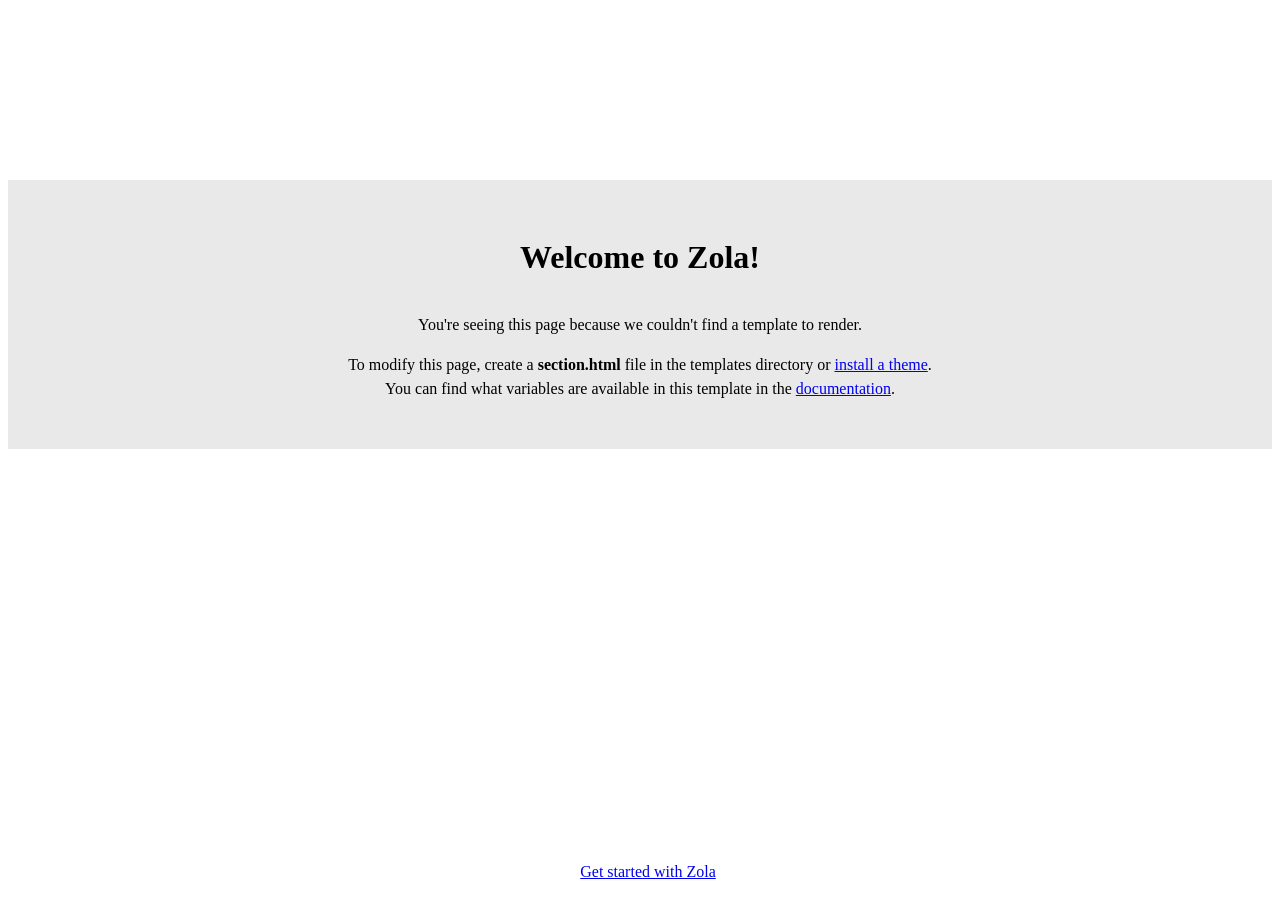
<file: about/index.html>
<html>
    <head>
        <title>Zola</title>
    </head>
    <body>
        <div class="container">
            <h1>Welcome to Zola!</h1>
            <p>
                You're seeing this page because we couldn't find a template to render.
            </p>
            <p>
                To modify this page, create a <b>section.html</b> file in the templates directory or
                <a href="https://www.getzola.org/documentation/themes/installing-and-using-themes/" target="_blank">install a theme</a>.
                <br>
                You can find what variables are available in this template in the <a href="https://www.getzola.org/documentation/templates/pages-sections/#section-variables" target="_blank">documentation</a>.
            </p>
        </div>
        <footer>
            <a href="https://www.getzola.org/documentation/getting-started/cli-usage/" target="_blank">Get started with Zola</a>
        </footer>
        <style>
            html {
                line-height: 1.5;
            }
            h1 {
                margin-bottom: 2rem;
            }
            .container {
                font-family: "sans-serif";
                text-align: center;
                margin-top: 20vh;
                padding: 2rem;
                background: #e9e9e9;
            }
            footer {
                position: fixed;
                width: 100%;
                bottom: 1rem;
                text-align: center;
            }
        </style>
    </body>
</html>
</file>
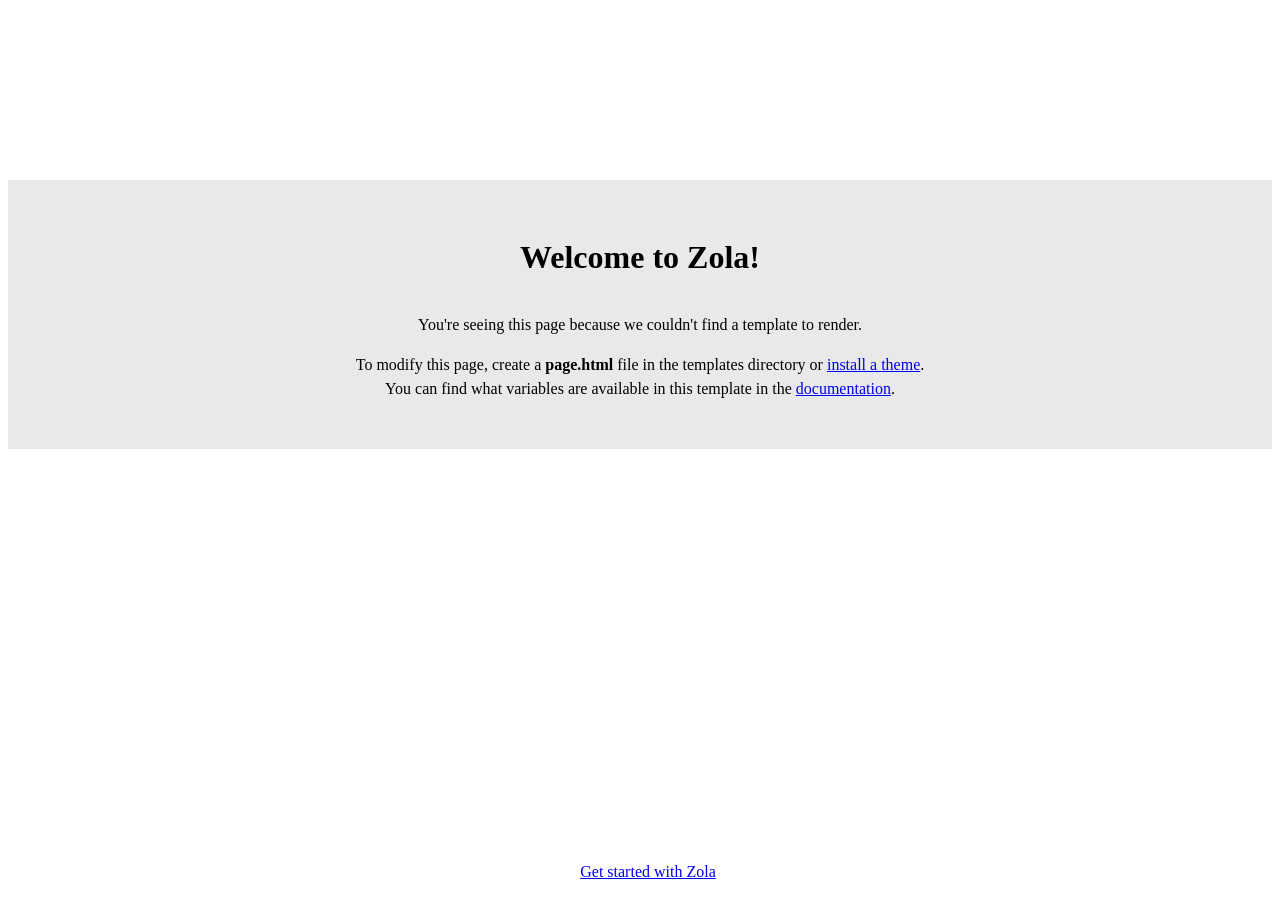
<file: news/amazon-start/index.html>
<html>
    <head>
        <title>Zola</title>
    </head>
    <body>
        <div class="container">
            <h1>Welcome to Zola!</h1>
            <p>
                You're seeing this page because we couldn't find a template to render.
            </p>
            <p>
                To modify this page, create a <b>page.html</b> file in the templates directory or
                <a href="https://www.getzola.org/documentation/themes/installing-and-using-themes/" target="_blank">install a theme</a>.
                <br>
                You can find what variables are available in this template in the <a href="https://www.getzola.org/documentation/templates/pages-sections/#page-variables" target="_blank">documentation</a>.
            </p>
        </div>
        <footer>
            <a href="https://www.getzola.org/documentation/getting-started/cli-usage/" target="_blank">Get started with Zola</a>
        </footer>
        <style>
            html {
                line-height: 1.5;
            }
            h1 {
                margin-bottom: 2rem;
            }
            .container {
                font-family: "sans-serif";
                text-align: center;
                margin-top: 20vh;
                padding: 2rem;
                background: #e9e9e9;
            }
            footer {
                position: fixed;
                width: 100%;
                bottom: 1rem;
                text-align: center;
            }
        </style>
    </body>
</html>
</file>
